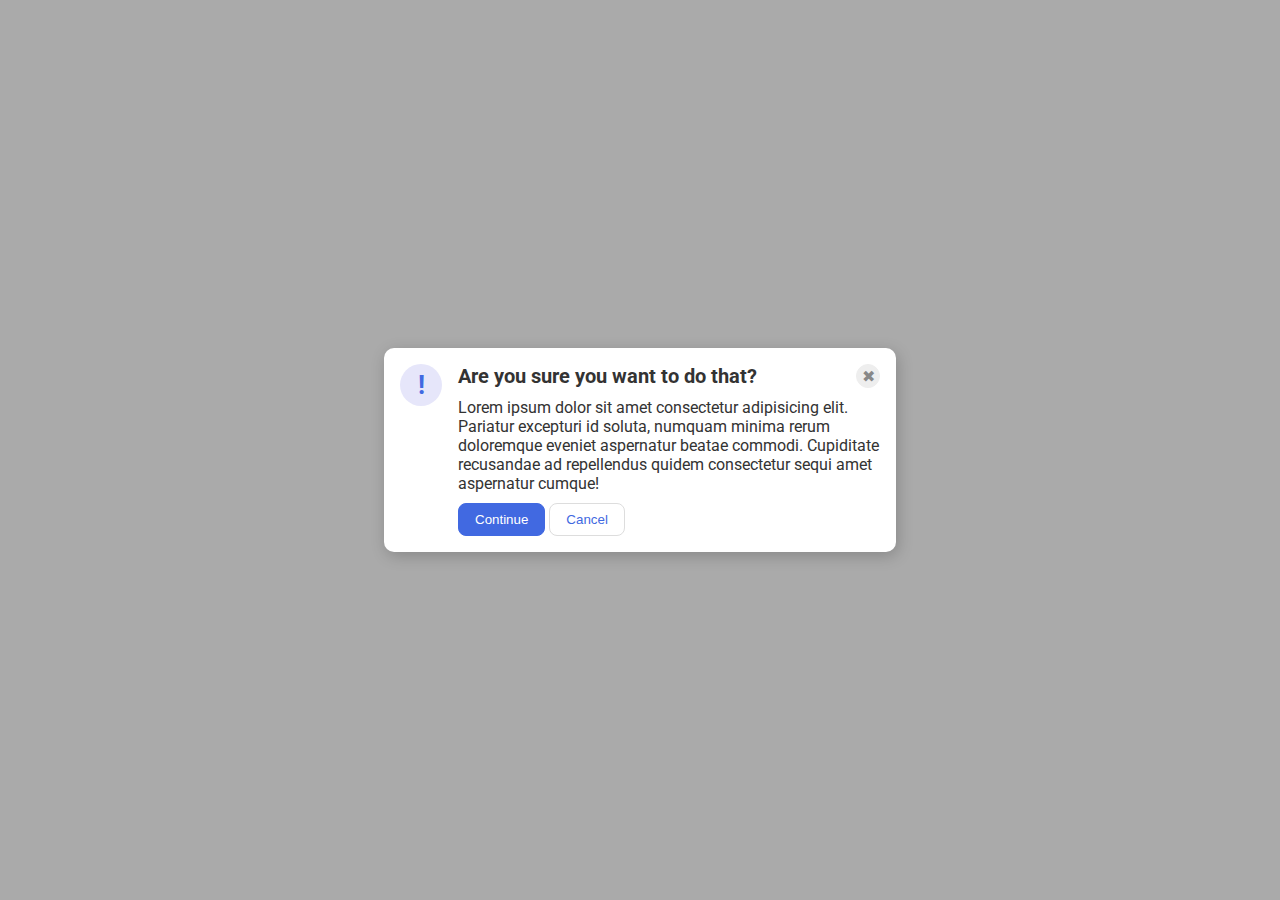
<file: flex/05-flex-modal/index.html>
<!DOCTYPE html>
<html lang="en">
  <head>
    <meta charset="UTF-8" />
    <meta http-equiv="X-UA-Compatible" content="IE=edge" />
    <meta name="viewport" content="width=device-width, initial-scale=1.0" />
    <link rel="stylesheet" href="style.css" />
    <title>Modal</title>
  </head>
  <body>
    <div class="modal">
      <div class="icon">!</div>
      <div class="content">
        <div class="top">
          <div class="header">Are you sure you want to do that?</div>
          <button class="close-button">✖</button>
        </div>
        <div class="text">
          Lorem ipsum dolor sit amet consectetur adipisicing elit. Pariatur
          excepturi id soluta, numquam minima rerum doloremque eveniet
          aspernatur beatae commodi. Cupiditate recusandae ad repellendus quidem
          consectetur sequi amet aspernatur cumque!
        </div>
        <button class="continue">Continue</button>
        <button class="cancel">Cancel</button>
      </div>
    </div>
  </body>
</html>
</file>
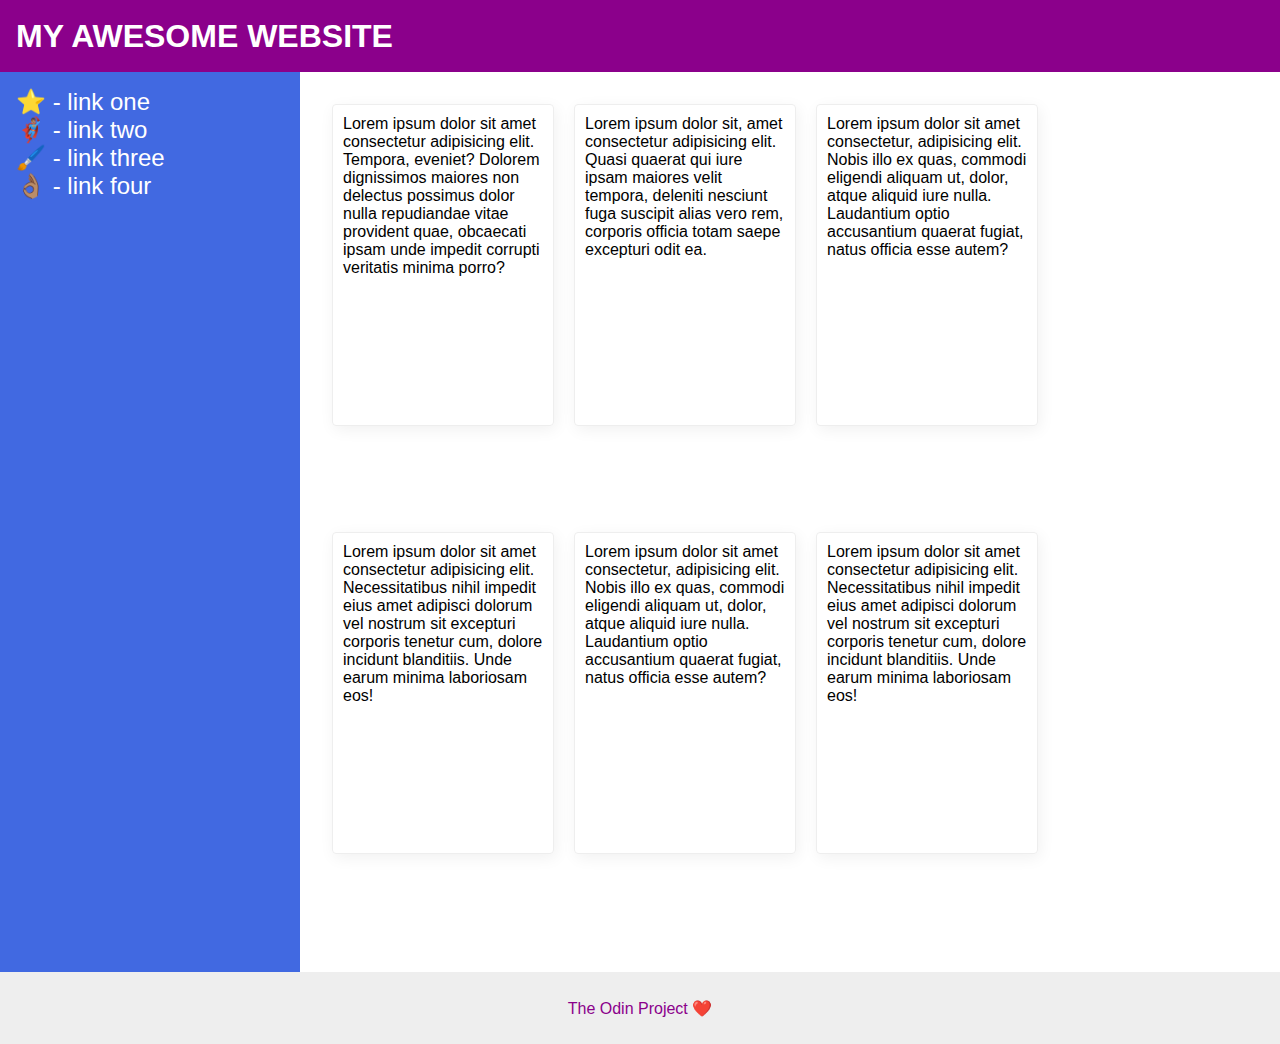
<file: flex/07-flex-layout-2/index.html>
<!DOCTYPE html>
<html lang="en">
  <head>
    <meta charset="UTF-8" />
    <meta http-equiv="X-UA-Compatible" content="IE=edge" />
    <meta name="viewport" content="width=device-width, initial-scale=1.0" />
    <title>The Holy Grail</title>
    <link rel="stylesheet" href="style.css" />
  </head>
  <body>
    <div class="header">MY AWESOME WEBSITE</div>
    <main class="main">
      <div class="sidebar">
        <ul>
          <li><a href="#">⭐ - link one</a></li>
          <li><a href="#">🦸🏽‍♂️ - link two</a></li>
          <li><a href="#">🖌️ - link three</a></li>
          <li><a href="#">👌🏽 - link four</a></li>
        </ul>
      </div>
<section class="card-container">
      <div class="card">
        Lorem ipsum dolor sit amet consectetur adipisicing elit. Tempora,
        eveniet? Dolorem dignissimos maiores non delectus possimus dolor nulla
        repudiandae vitae provident quae, obcaecati ipsam unde impedit corrupti
        veritatis minima porro?
      </div>
      <div class="card">
        Lorem ipsum dolor sit, amet consectetur adipisicing elit. Quasi quaerat
        qui iure ipsam maiores velit tempora, deleniti nesciunt fuga suscipit
        alias vero rem, corporis officia totam saepe excepturi odit ea.
      </div>
      <div class="card">
        Lorem ipsum dolor sit amet consectetur, adipisicing elit. Nobis illo ex
        quas, commodi eligendi aliquam ut, dolor, atque aliquid iure nulla.
        Laudantium optio accusantium quaerat fugiat, natus officia esse autem?
      </div>
      <div class="card">
        Lorem ipsum dolor sit amet consectetur adipisicing elit. Necessitatibus
        nihil impedit eius amet adipisci dolorum vel nostrum sit excepturi
        corporis tenetur cum, dolore incidunt blanditiis. Unde earum minima
        laboriosam eos!
      </div>
      <div class="card">
        Lorem ipsum dolor sit amet consectetur, adipisicing elit. Nobis illo ex
        quas, commodi eligendi aliquam ut, dolor, atque aliquid iure nulla.
        Laudantium optio accusantium quaerat fugiat, natus officia esse autem?
      </div>
      <div class="card">
        Lorem ipsum dolor sit amet consectetur adipisicing elit. Necessitatibus
        nihil impedit eius amet adipisci dolorum vel nostrum sit excepturi
        corporis tenetur cum, dolore incidunt blanditiis. Unde earum minima
        laboriosam eos!
      </div>
    </section>
    </main>
    <div class="footer">The Odin Project ❤️</div>
  </body>
</html>
</file>
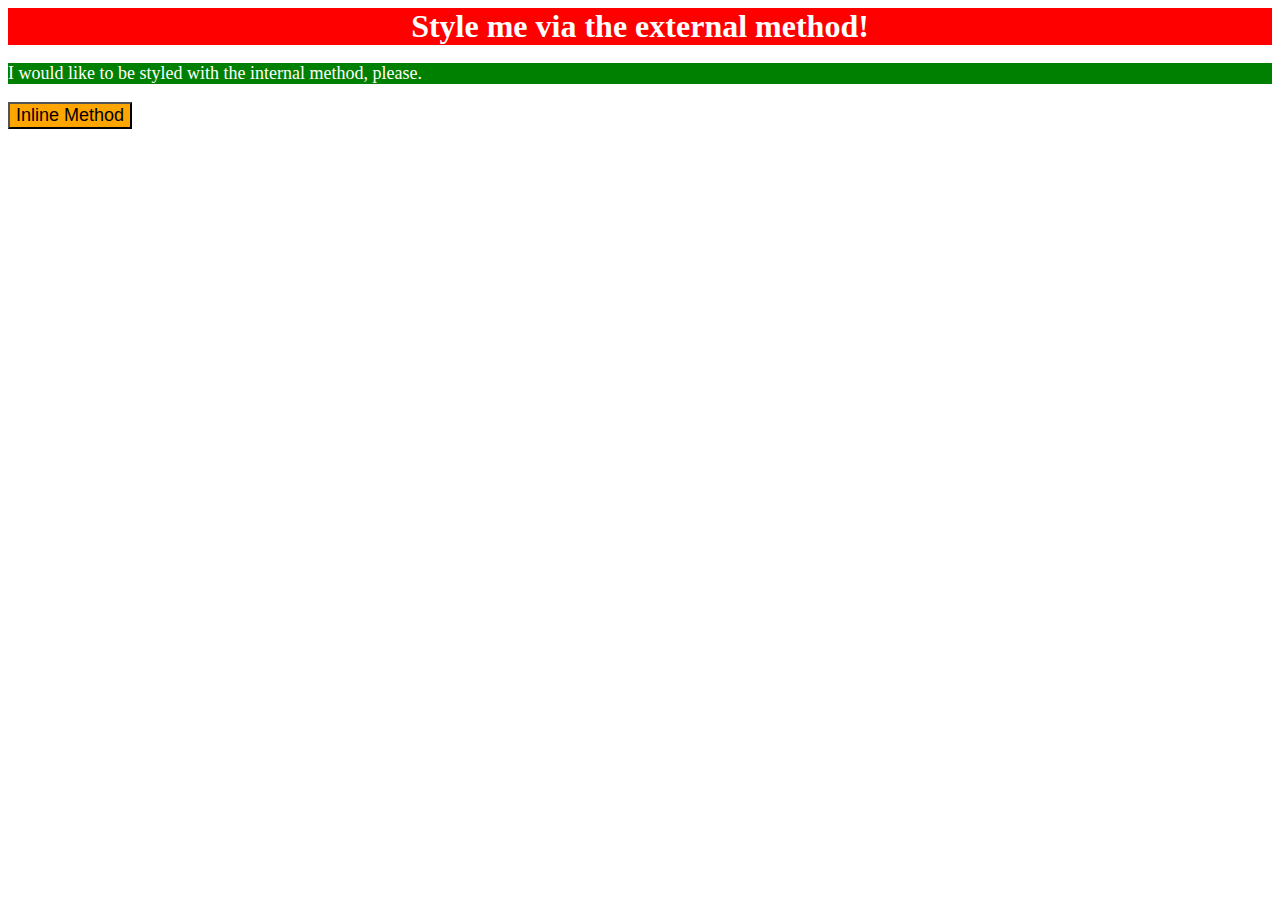
<file: foundations/01-css-methods/index.html>
<!DOCTYPE html>
<html lang="en">
  <head>
    <meta charset="UTF-8" />
    <meta http-equiv="X-UA-Compatible" content="IE=edge" />
    <meta name="viewport" content="width=device-width, initial-scale=1.0" />
    <title>Methods for Adding CSS</title>
    <link rel="stylesheet" href="style.css" />
    <style>
      p {
        color: white;
        background-color: green;
        font-size: 18px;
      }
    </style>
  </head>
  <body>
    <div>Style me via the external method!</div>
    <p>I would like to be styled with the internal method, please.</p>
    <button style="background-color: orange; font-size: 18px">
      Inline Method
    </button>
  </body>
</html>
</file>
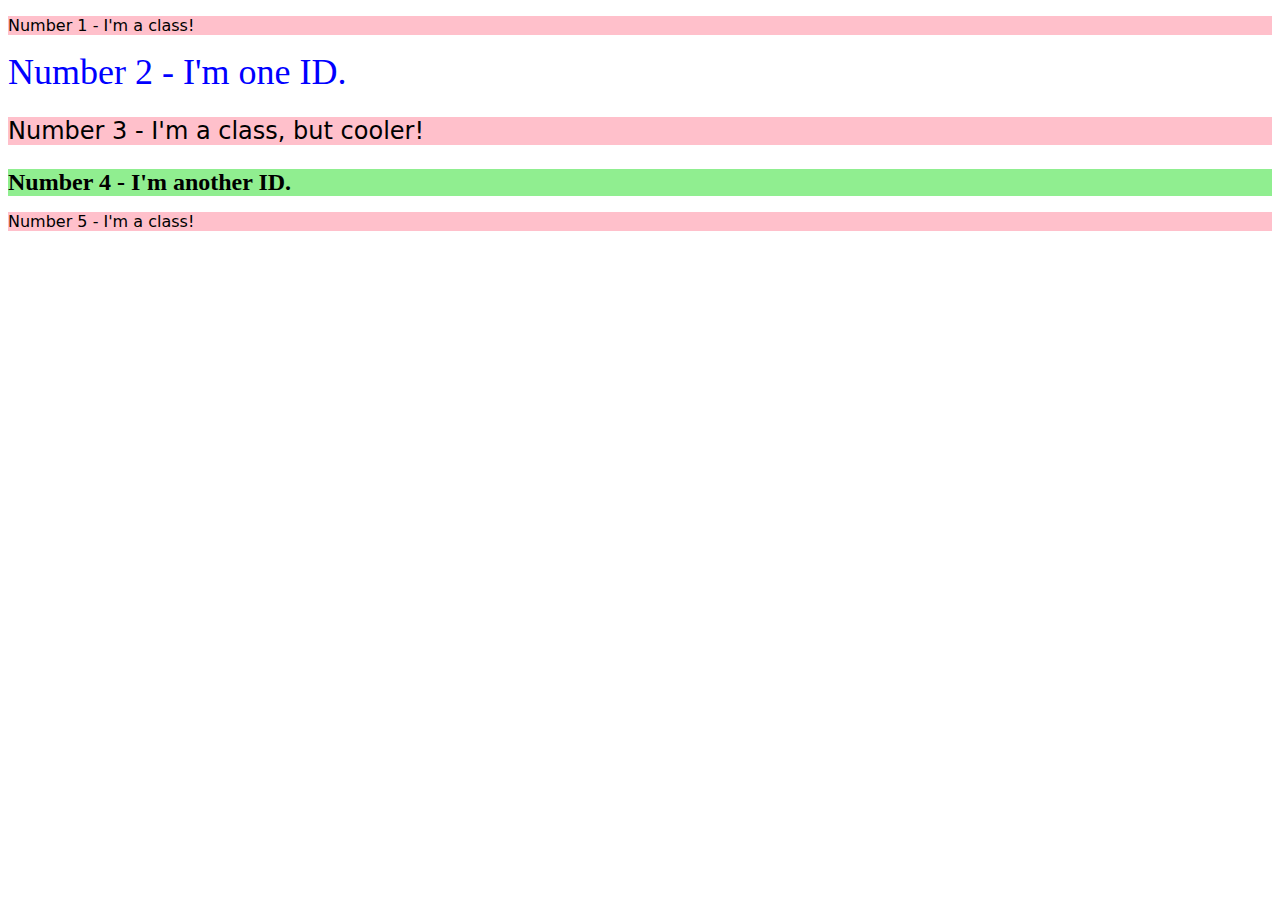
<file: foundations/02-class-id-selectors/index.html>
<!DOCTYPE html>
<html lang="en">
  <head>
    <meta charset="UTF-8" />
    <meta http-equiv="X-UA-Compatible" content="IE=edge" />
    <meta name="viewport" content="width=device-width, initial-scale=1.0" />
    <title>Class and ID Selectors</title>
    <link rel="stylesheet" href="style.css" />
  </head>
  <body>
    <p class="odd">Number 1 - I'm a class!</p>
    <div id="dos">Number 2 - I'm one ID.</div>
    <p class="odd tres">Number 3 - I'm a class, but cooler!</p>
    <div id="cuatro">Number 4 - I'm another ID.</div>
    <p class="odd">Number 5 - I'm a class!</p>
  </body>
</html>
</file>
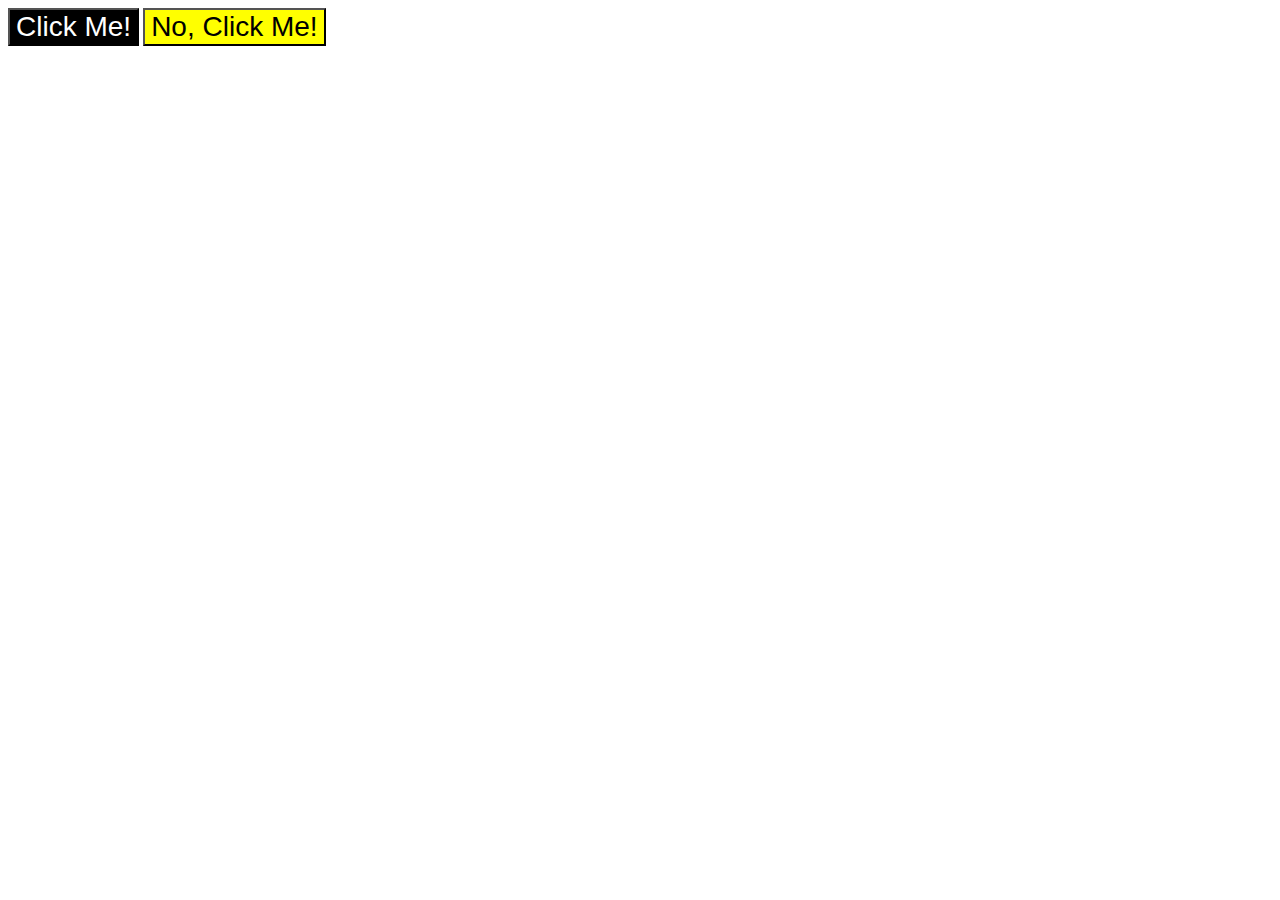
<file: foundations/03-grouping-selectors/index.html>
<!DOCTYPE html>
<html lang="en">
  <head>
    <meta charset="UTF-8">
    <meta http-equiv="X-UA-Compatible" content="IE=edge">
    <meta name="viewport" content="width=device-width, initial-scale=1.0">
    <title>Grouping Selectors</title>
    <link rel="stylesheet" href="style.css">
  </head>
  <body>
    <button class="uno">Click Me!</button>
    <button class="dos">No, Click Me!</button>
  </body>
</html>
</file>
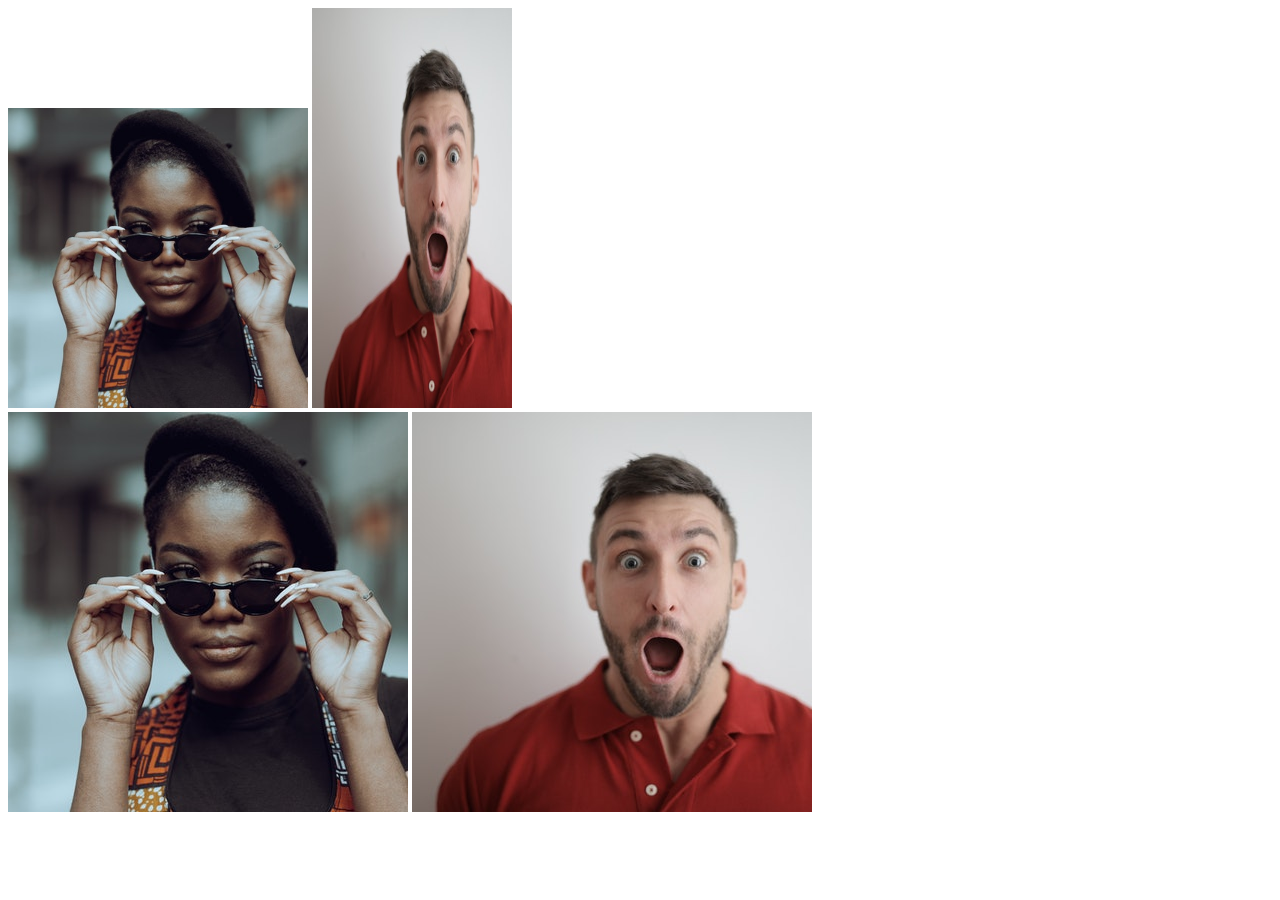
<file: foundations/04-chaining-selectors/index.html>
<!DOCTYPE html>
<html lang="en">
  <head>
    <meta charset="UTF-8">
    <meta http-equiv="X-UA-Compatible" content="IE=edge">
    <meta name="viewport" content="width=device-width, initial-scale=1.0">
    <title>Chaining Selectors</title>
    <link rel="stylesheet" href="style.css">
  </head>
  <body>
    <!-- Check image source path. Review Foundations lesson - Links and Images -->
    <!-- Use the classes BELOW this line -->
    <div>
      <img class="avatar proportioned" src="images/pexels-katho-mutodo-8434791.jpg" alt="Woman with glasses">
      <img class="avatar distorted" src="images/pexels-andrea-piacquadio-3777931.jpg" alt="Man with surprised expression">
    </div>
    <!-- Use the classes ABOVE this line -->
    <div>
      <img class="original proportioned" src="images/pexels-katho-mutodo-8434791.jpg" alt="Woman with glasses">
      <img class="original distorted" src="images/pexels-andrea-piacquadio-3777931.jpg" alt="Man with surprised expression">
    </div>
  </body>
</html>
</file>
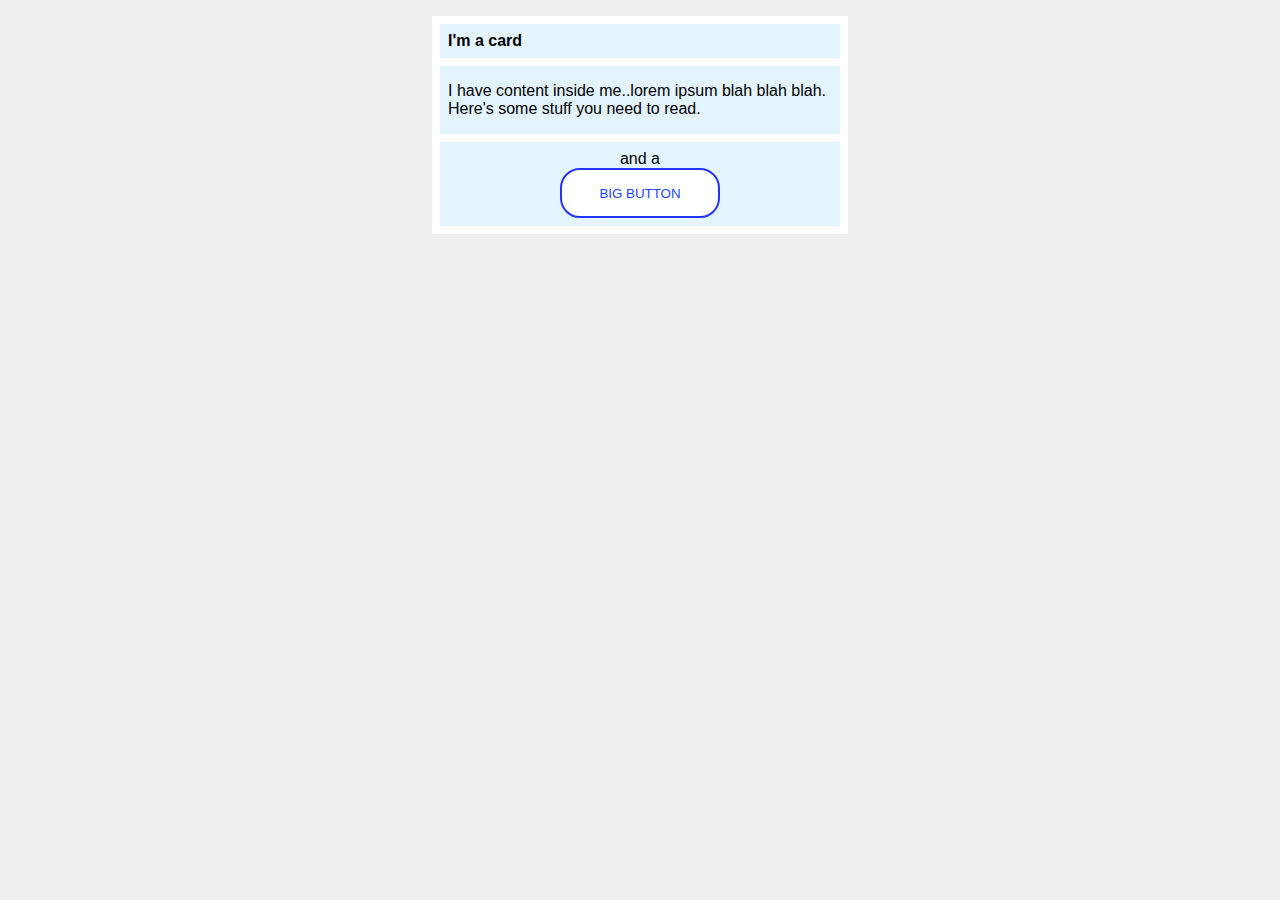
<file: margin-and-padding/02-margin-and-padding-2/index.html>
<!DOCTYPE html>
<html lang="en">
  <head>
    <meta charset="UTF-8">
    <meta http-equiv="X-UA-Compatible" content="IE=edge">
    <meta name="viewport" content="width=device-width, initial-scale=1.0">
    <title>Margin and Padding exercise 2</title>
    <link rel="stylesheet" href="style.css">
  </head>
  <body>
    <div class="card">
      <h1 class="title">I'm a card</h1>
      <div class="content">I have content inside me..lorem ipsum blah blah blah. Here's some stuff you need to read.</div>
      <div class="button-container">and a <button class="button">BIG BUTTON</button></div>
    </div>
  </body>
</html>
</file>
<file: flex/05-flex-modal/style.css>
@import url("https://fonts.googleapis.com/css2?family=Roboto:wght@400;700&display=swap");

html,
body {
  height: 100%;
}

body {
  font-family: Roboto, sans-serif;
  margin: 0;
  background: #aaa;
  color: #333;
  /* I'll give you this one for free */
  display: flex;
  align-items: center;
  justify-content: center;
}

.modal {
  background: white;
  width: 480px;
  border-radius: 10px;
  box-shadow: 2px 4px 16px rgba(0, 0, 0, 0.2);
  display: flex;
  padding: 16px;
  gap: 16px;
}

.icon {
  color: royalblue;
  font-size: 26px;
  font-weight: 700;
  background: lavender;
  width: 42px;
  height: 42px;
  border-radius: 50%;
  display: flex;
  align-items: center;
  justify-content: center;
  flex-shrink: 0;
}

.close-button {
  background: #eee;
  border-radius: 50%;
  color: #888;
  font-weight: 400;
  font-size: 16px;
  height: 24px;
  width: 24px;
  display: flex;
  align-items: center;
  justify-content: center;
  border: 1px solid #eee;
  padding: 0;
}

button {
  cursor: pointer;
  padding: 8px 16px;
  border-radius: 8px;
}

button.continue {
  background: royalblue;
  border: 1px solid royalblue;
  color: white;
}

button.cancel {
  background: white;
  border: 1px solid #ddd;
  color: royalblue;
}
.header {
  font-size: 20px;
  font-weight: bold;
}
.top {
  display: flex;
  justify-content: space-between;
}
.text {
  padding: 10px 0px;
}
</file>
<file: flex/07-flex-layout-2/style.css>
body {
  font-family: -apple-system, BlinkMacSystemFont, "Segoe UI", Roboto, Oxygen,
    Ubuntu, Cantarell, "Open Sans", "Helvetica Neue", sans-serif;
  margin: 0;
  min-height: 100vh;
  display: flex;
  flex-direction: column;
}

.header {
  height: 72px;
  background: darkmagenta;
  color: white;
  font-size: 32px;
  font-weight: 900;
  display: flex;
  align-items: center;
  padding-left: 16px;
}
.main {
  display: flex;
  height: 100vh;
}
.footer {
  height: 72px;
  background: #eee;
  color: darkmagenta;
  display: flex;
  align-items: center;
  justify-content: center;
  margin-top: auto;
}

.sidebar {
  width: 300px;
  background: royalblue;
  box-sizing: border-box;
  display: flex;
  justify-content: flex-start;
  flex-shrink: 0;
}
.card-container {
  display: flex;
  flex-direction: row;
  flex-shrink: 1;
  flex-wrap: wrap;
  padding: 32px;
  gap: 20px;
}
.card {
  border: 1px solid #eee;
  box-shadow: 2px 4px 16px rgba(0, 0, 0, 0.06);
  border-radius: 4px;
  display: flex;
  padding: 10px;
  height: 300px;
  width: 200px;
}
ul {
  list-style-type: none;
  display: flex;
  flex-direction: column;
  padding: 0;
}
a {
  text-decoration: none;
  color: white;
  font-size: 24px;
  padding: 16px;
}
</file>
<file: foundations/01-css-methods/style.css>
div {
  color: white;
  background-color: red;
  font-size: 32px;
  text-align: center;
  font-weight: bold;
}
</file>
<file: foundations/02-class-id-selectors/style.css>
.odd {
  background: pink;
  font-family: "verdana", "dejaVu Sans", sans-serif;
}
.tres {
  font-size: 24px;
}

#dos {
  color: blue;
  font-size: 36px;
}

#cuatro {
  background-color: lightgreen;
  font-size: 24px;
  font-weight: bold;
}
</file>
<file: foundations/03-grouping-selectors/style.css>
.uno {
  background-color: black;
  color: white;
}
.dos {
  background-color: yellow;
}
.uno,
.dos {
  font-size: 28px;
  font-family: Helvetica, "Times New Roman", sans-serif;
}
</file>
<file: foundations/04-chaining-selectors/style.css>
/* Add CSS Styling */
.avatar.proportioned {
  height: auto;
  width: 300px;
}
.avatar.distorted {
  height: 400px;
  width: 200px;
}
</file>
<file: margin-and-padding/02-margin-and-padding-2/style.css>
body {
  background: #eee;
  font-family: sans-serif;
}

.card {
  width: 400px;
  background: #fff;
  margin: 16px auto;
  padding: 8px;
}

.title {
  background: #e3f4ff;
  margin-top: 0px;
  margin-bottom: 8px;
  font-size: 16px;
  padding: 8px;
}

.content {
  background: #e3f4ff;
  padding: 16px 8px;
  margin-bottom: 8px;
}

.button-container {
  background: #e3f4ff;
  padding: 8px;
  text-align: center;
}

button {
  background: white;
  border: 1px solid #eee;
  padding: 8px 24px;
  display: block;
  margin: 0 auto;
  cursor: pointer;
  width: 160px;
  height: 50px;
  border-radius: 20px;
  color: rgb(28, 69, 255);
  border: 2px solid rgb(37, 51, 255);
  transition: all 0.6s ease;
}
.button:hover {
  box-shadow: rgba(19, 82, 255, 0.4) 0px 5px, rgba(19, 82, 255, 0.4) 0px 10px,
    rgba(13, 78, 255, 0.418) 0px 15px, rgba(19, 82, 255, 0.4) 0px 20px,
    rgba(19, 82, 255, 0.4) 0px 25px;
}
.button:active {
  box-shadow: none;
}
</file>
